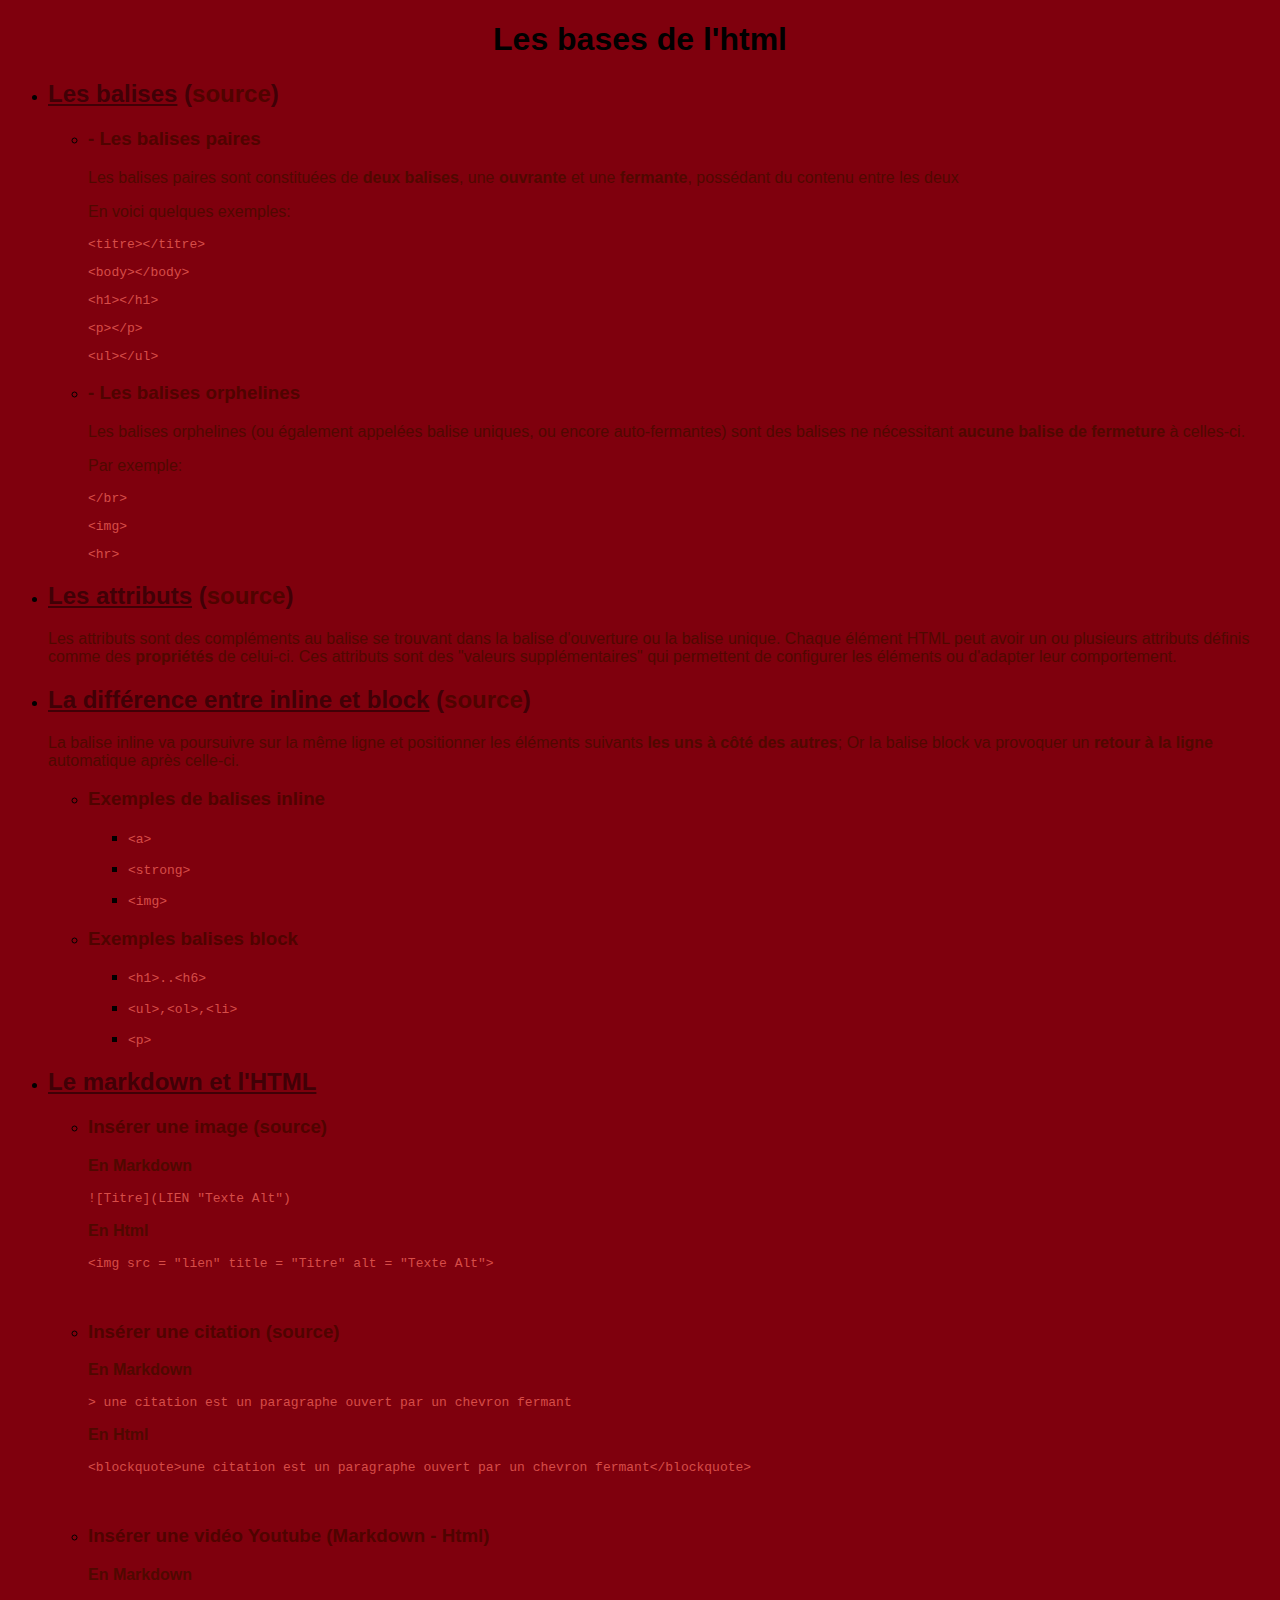
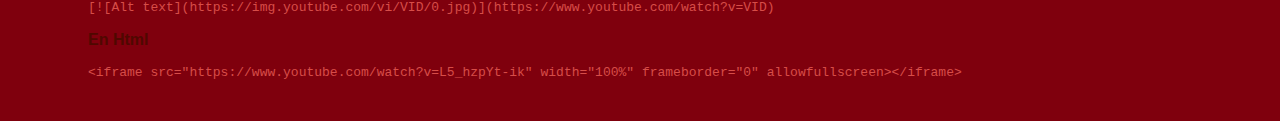
<file: Exercice-1-Les-bases/index.html>
<!DOCTYPE html>
<html lang="en">
<head>
  <link rel="stylesheet" type="text/css" href="style.css">
  <meta charset="UTF-8">
  <meta name="viewport" content="width=device-width, initial-scale=1.0">
  <meta http-equiv="X-UA-Compatible" content="ie=edge">
  <title>Les bases de l'html</title>
</head>
<body>
  <h1>Les bases de l'html</h1>
<ul>
  <li><p><h2><u>Les balises</u> (<a href="http://jean.yard.pagesperso-orange.fr/sitelycee/cours/html5css3/_debut.html?Lesbalisesetleursattributs.html" target = "_blank">source</a>)</h2></p></li>
    <ul>
      <li><h3>- Les balises paires</h3></li>
        <p>Les balises paires sont constituées de <strong>deux balises</strong>, une <strong>ouvrante</strong> et une <strong>fermante</strong>, possédant du contenu entre les deux</p>
        <p>En voici quelques exemples:</br>
            <xmp><titre></titre></xmp>
            <xmp><body></body></xmp>
            <xmp><h1></h1></xmp>
            <xmp><p></p></xmp>
            <xmp><ul></ul></xmp></p>
      <li><h3>- Les balises orphelines</h3></li>
        <p>Les balises orphelines (ou également appelées balise uniques, ou encore auto-fermantes) sont des balises ne nécessitant <strong>aucune balise de fermeture</strong> à celles-ci.</p>
        <p>Par exemple:</br>
          <xmp></br></xmp>
          <xmp><img></xmp>
          <xmp><hr></xmp></p>
    </ul>
  <li><h2><u>Les attributs</u> (<a href="http://jean.yard.pagesperso-orange.fr/sitelycee/cours/html5css3/_debut.html?Lesbalisesetleursattributs.html" target = "_blank">source</a>)</h2></li>
    <p>Les attributs sont des compléments au balise se trouvant dans la balise d'ouverture ou la balise unique. Chaque élément HTML peut avoir un ou plusieurs attributs définis comme des <strong>propriétés</strong> de celui-ci. Ces attributs sont des "valeurs supplémentaires" qui permettent de configurer les éléments ou d'adapter leur comportement.</p>
  <li><h2><u>La différence entre inline et block</u> (<a href="http://www.css-faciles.com/bloc-en-ligne.php" target = "_blank">source</a>)</h2></li>
    <p>La balise inline va poursuivre sur la même ligne et positionner les éléments suivants <strong>les uns à côté des autres</strong>; Or la balise block va provoquer un <strong>retour à la ligne</strong> automatique après celle-ci.</br>
      <ul>
        <li><h3>Exemples de balises inline</h3></li>
          <ul>
            <li><xmp><a></xmp></li>
            <li><xmp><strong></xmp></li>
            <li><xmp><img></xmp></li>
          </ul>
        <li><h3>Exemples balises block</h3></li>
          <ul>
            <li><xmp><h1>..<h6></xmp></li>
            <li><xmp><ul>,<ol>,<li></xmp></li>
            <li><xmp><p></xmp></li>
          </ul>
      </ul>
  <li><h2><u>Le markdown et l'HTML</u></h2></li>
    <ul>
      <li><h3>Insérer une image (<a href="https://blog.wax-o.com/2014/04/tutoriel-un-guide-pour-bien-commencer-avec-markdown/" target = "_blank">source</a>)</h3></li>
        <p><strong>En Markdown</strong></br>
          <xmp>![Titre](LIEN "Texte Alt")</xmp>
        <p><strong>En Html</strong></p>
          <xmp><img src = "lien" title = "Titre" alt = "Texte Alt"></xmp></br>
      <li><h3>Insérer une citation (<a href="https://blog.wax-o.com/2014/04/tutoriel-un-guide-pour-bien-commencer-avec-markdown/" target = "_blank">source</a>)</h3></li>
        <p><strong>En Markdown</strong></br>
          <xmp>> une citation est un paragraphe ouvert par un chevron fermant</xmp>
        <p><strong>En Html</strong></p>
          <xmp><blockquote>une citation est un paragraphe ouvert par un chevron fermant</blockquote></xmp></br>
      <li><h3>Insérer une vidéo Youtube (<a href="https://damien.pobel.fr/post/youtube-video-github/" target = "_blank">Markdown</a> - <a href="https://forum.alsacreations.com/topic-1-77736-1-Inserer-une-video-dans-un-code-html.html" target = "_blank">Html</a>)</h3></li>
        <p><strong>En Markdown</strong></br>
          <xmp>[![Alt text](https://img.youtube.com/vi/VID/0.jpg)](https://www.youtube.com/watch?v=VID)</xmp>
        <p><strong>En Html</strong></p>
          <xmp><iframe src="https://www.youtube.com/watch?v=L5_hzpYt-ik" width="100%" frameborder="0" allowfullscreen></iframe> </xmp></br>
</body>
</html>
</file>
<file: Exercice-1-Les-bases/style.css>
body {
  background-color: #7F000D;
  font-family: sans-serif;
}

h1{
  color: black;
  text-align: center;
}

h2{
  color: #400006;
}

h3{
  color: #4F0300;
}

a{
  text-decoration: none;
  color: #4F0300;
}

xmp{
  color: #D74D48;
}

p{
    color: #4F0800;
}
</file>
